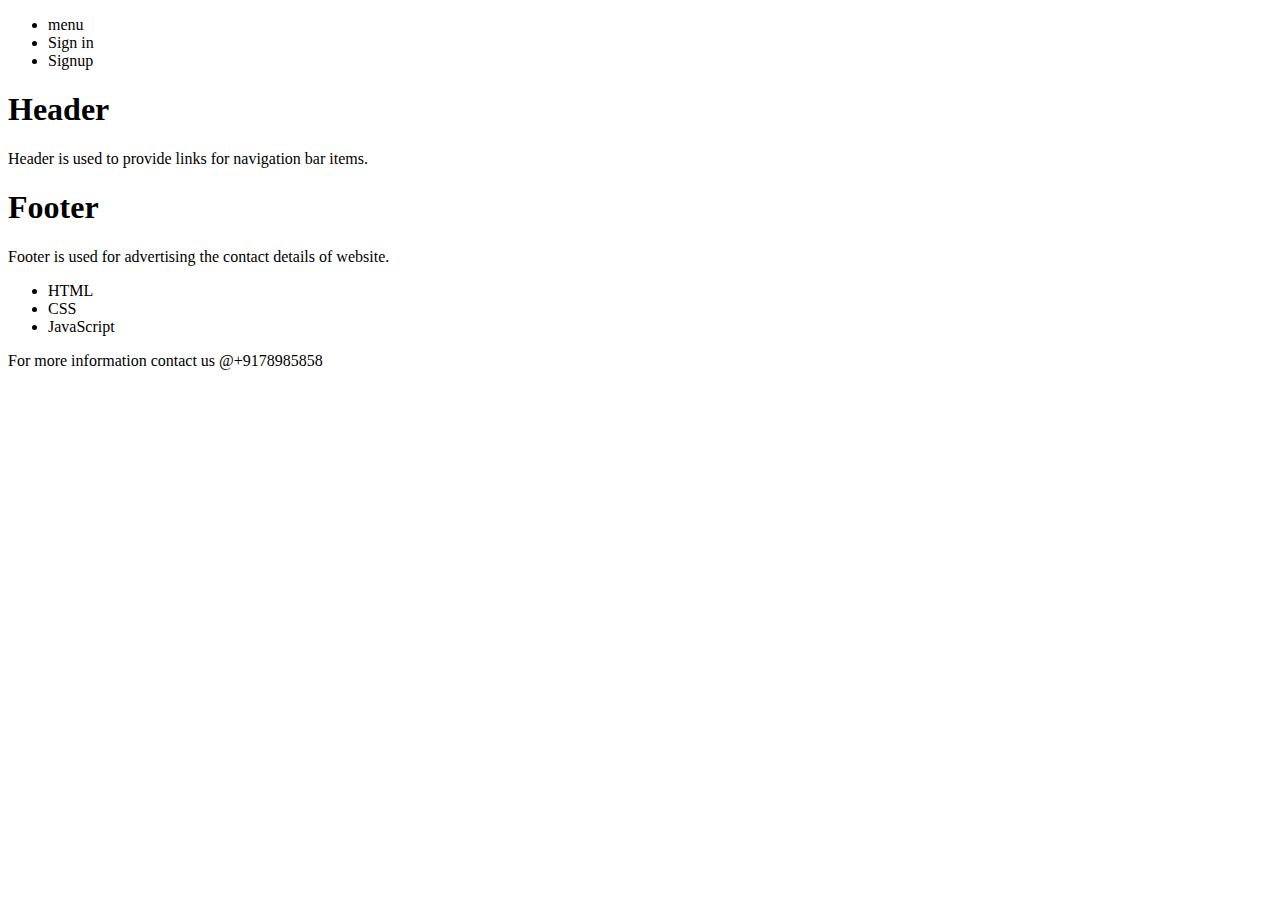
<file: blocks.html>
<!DOCTYPE html>
<html>
    <head>
        <meta charset="UTF-8">
        <title>blocks</title>
    </head>
      
    <body>

        <header>
            <nav>
                <ul>
                    <li>menu</li>
                    <li>Sign in</li>
                    <li>Signup</li>
                </ul>
            </nav>
        </header>

        <main>
            <article>
                <section>    
                    <h1>Header</h1>
                    <p>Header is used to provide links for navigation bar items.</p>
                </section>

                <section>
                    <h1>Footer</h1>
                    <p>Footer is used for advertising the contact details of website. </p>
                </section>
            </article>

            <aside>
                <ul>
                    <li>HTML</li>
                    <li>CSS</li>
                    <li>JavaScript</li>
                  </ul>
              </aside>

        </main>
        <footer>
            <p>For more information contact us @+9178985858</p>
        </footer>

         </body>
          </html>
      
    </body>
</html>
</file>
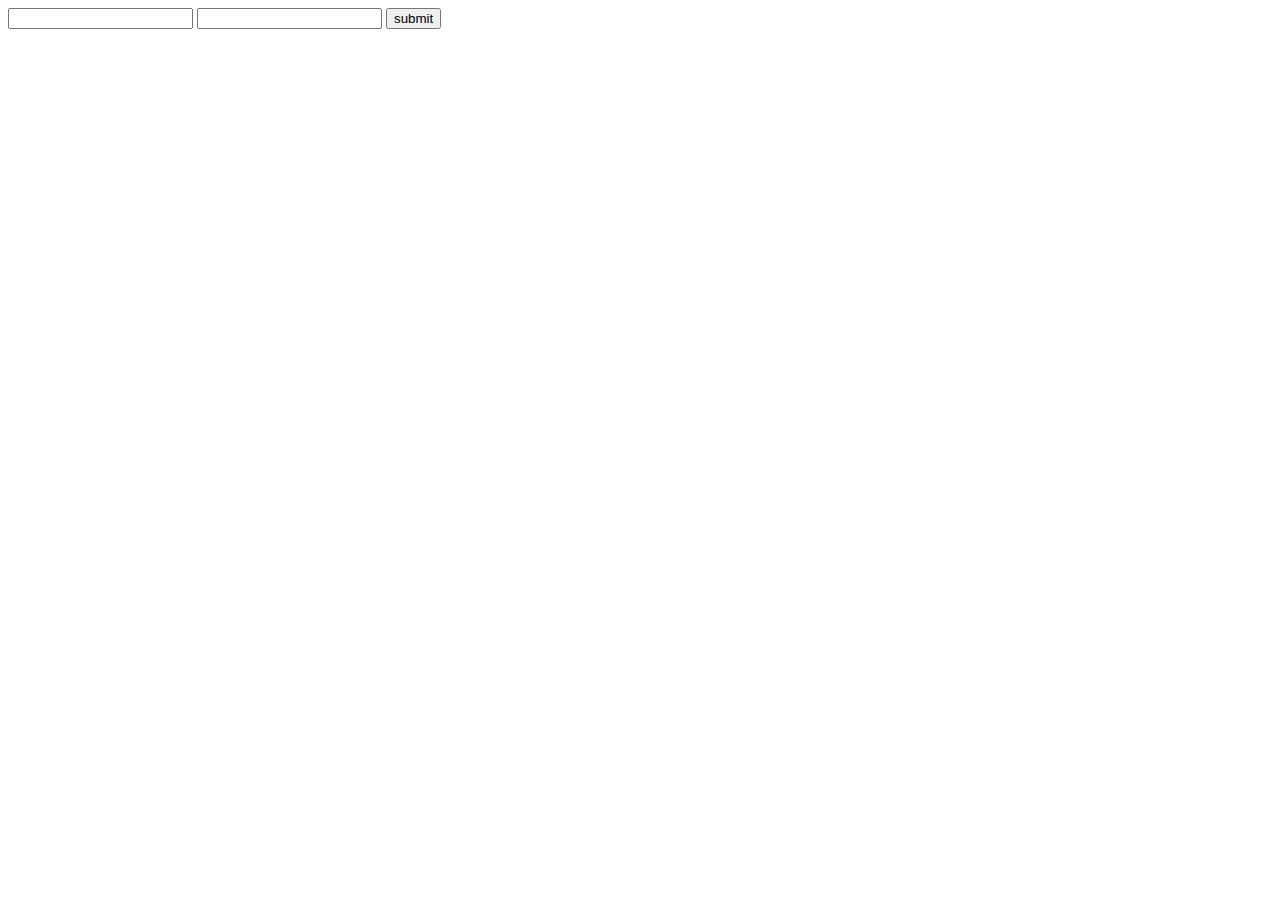
<file: forms.html>
<!DOCTYPE html>
<html>
    <head>
        <meta charset="UTF-8">
        <title>forms</title>
    </head>

    <body>
            <form>
                
                <input type="email">
                <input type="password">
                <input type="submit" value="submit">

            </form>

    </body>
</html>
</file>
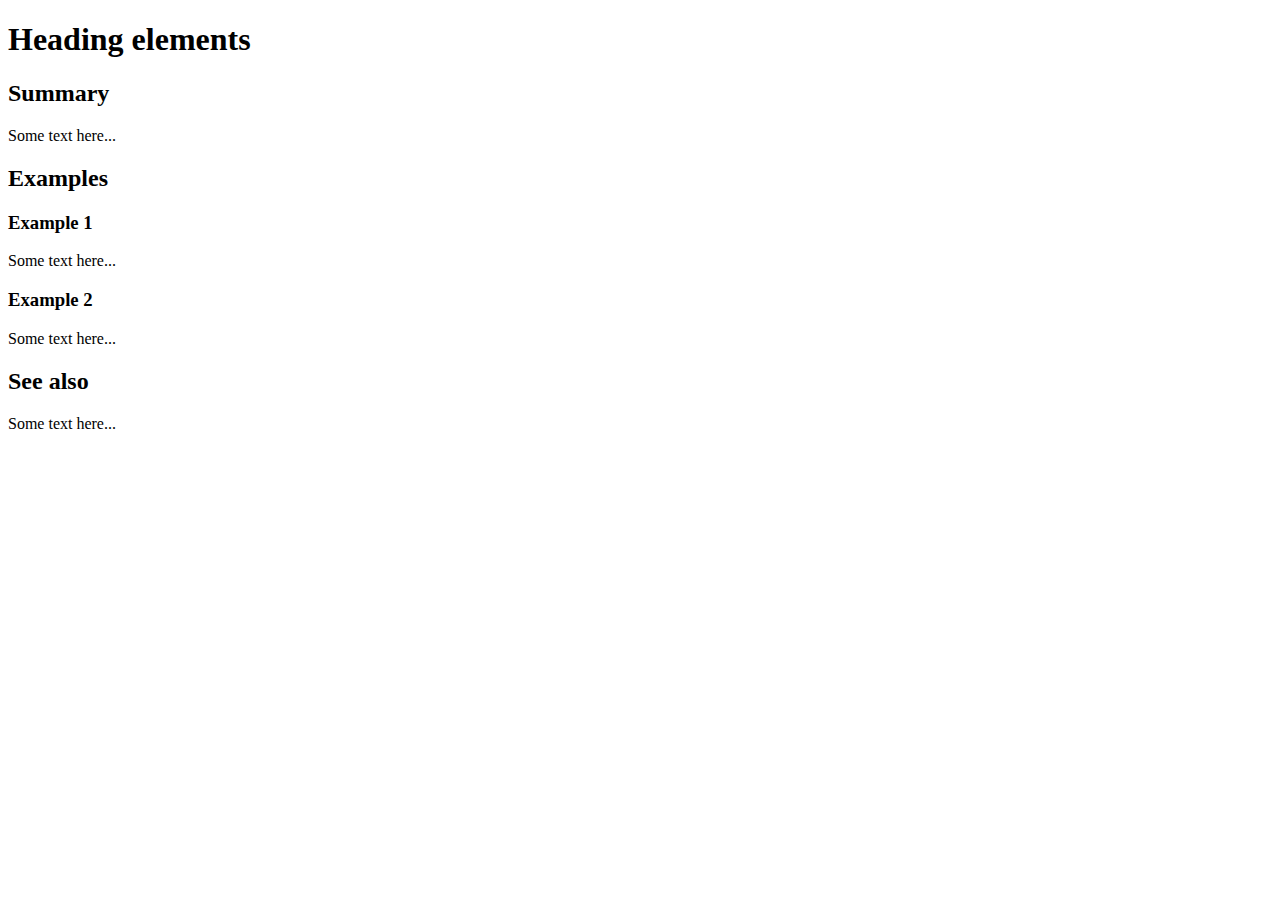
<file: headings.html>
<!DOCTYPE html>
<html>
    <head>
        <meta charset="UTF-8">
        <title>headings</title>
    </head>
    <body>
       <h1>Heading elements</h1>
       <h2>Summary</h2>
       <p>Some text here...</p>
       <h2>Examples</h2>
       <h3>Example 1</h3>
       <p>Some text here...</p>
       <h3>Example 2</h3>    
       <p>Some text here...</p>
       <h2>See also</h2>
       <p>Some text here...</p>
    </body>
</html>
</file>
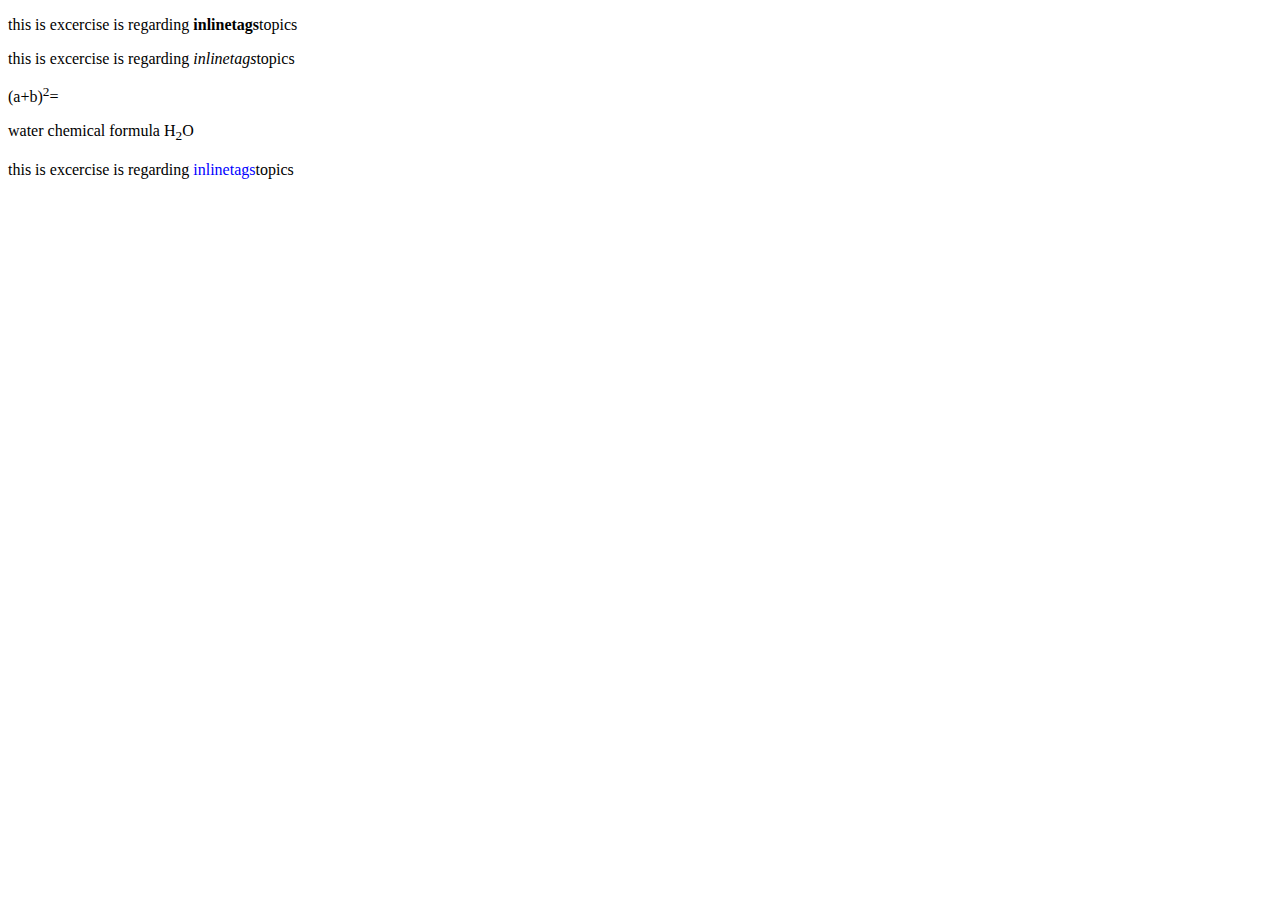
<file: inline_tags.html>
<!DOCTYPE html>
<html>
    <head>
        <meta charset="UTF-8">
        <title>inline tags</title>
    </head>
    <body>
        <p>this is excercise is regarding <strong>inlinetags</strong>topics</p>
        <p>this is excercise is regarding <em>inlinetags</em>topics</p>
        <p>(a+b)<sup>2</sup>=</p>
        <p>water chemical formula H<sub>2</sub>O</p>
        <p>this is excercise is regarding <span style="color:blue">inlinetags</span>topics</p>
    </body>
</html>
</file>
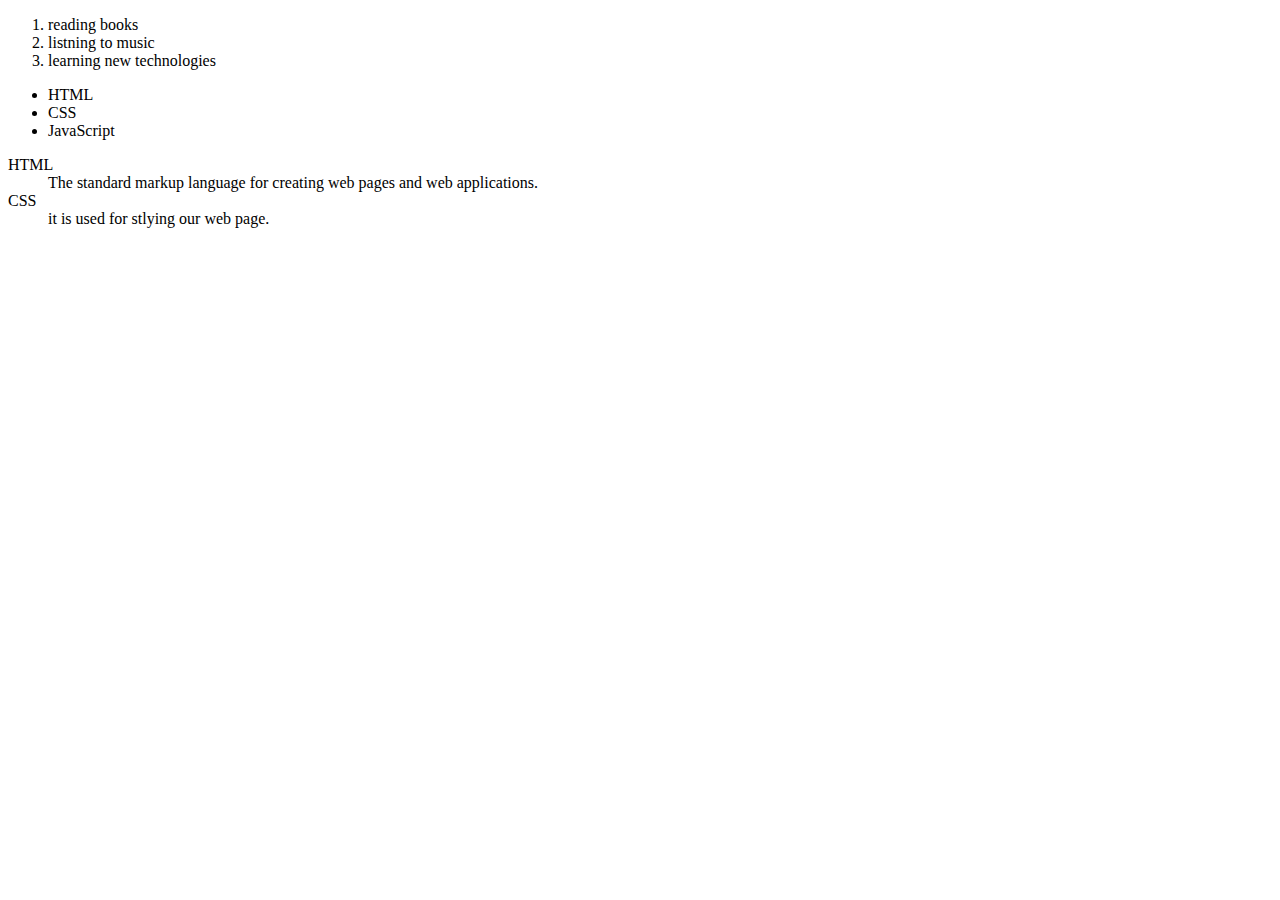
<file: lists.html>
<!DOCTYPE html>
<html>
    <head>
        <meta charset="UTF-8">
        <title>lists</title>
    </head>
    <body>
        <ol>
            <li>reading books</li>
            <li>listning to music</li>
            <li>learning new technologies</li>
        </ol>
        <ul>
            <li>HTML</li>
            <li>CSS</li>
            <li>JavaScript</li>
        </ul>
        <dl>
            <dt>HTML</dt>
            <dd>
                The standard markup language for creating web pages and web applications.
            </dd>
            <dt>CSS</dt>
            <dd>
                 it is used for stlying our web page.
            </dd>
        </dl>
    </body>
</html>
</file>
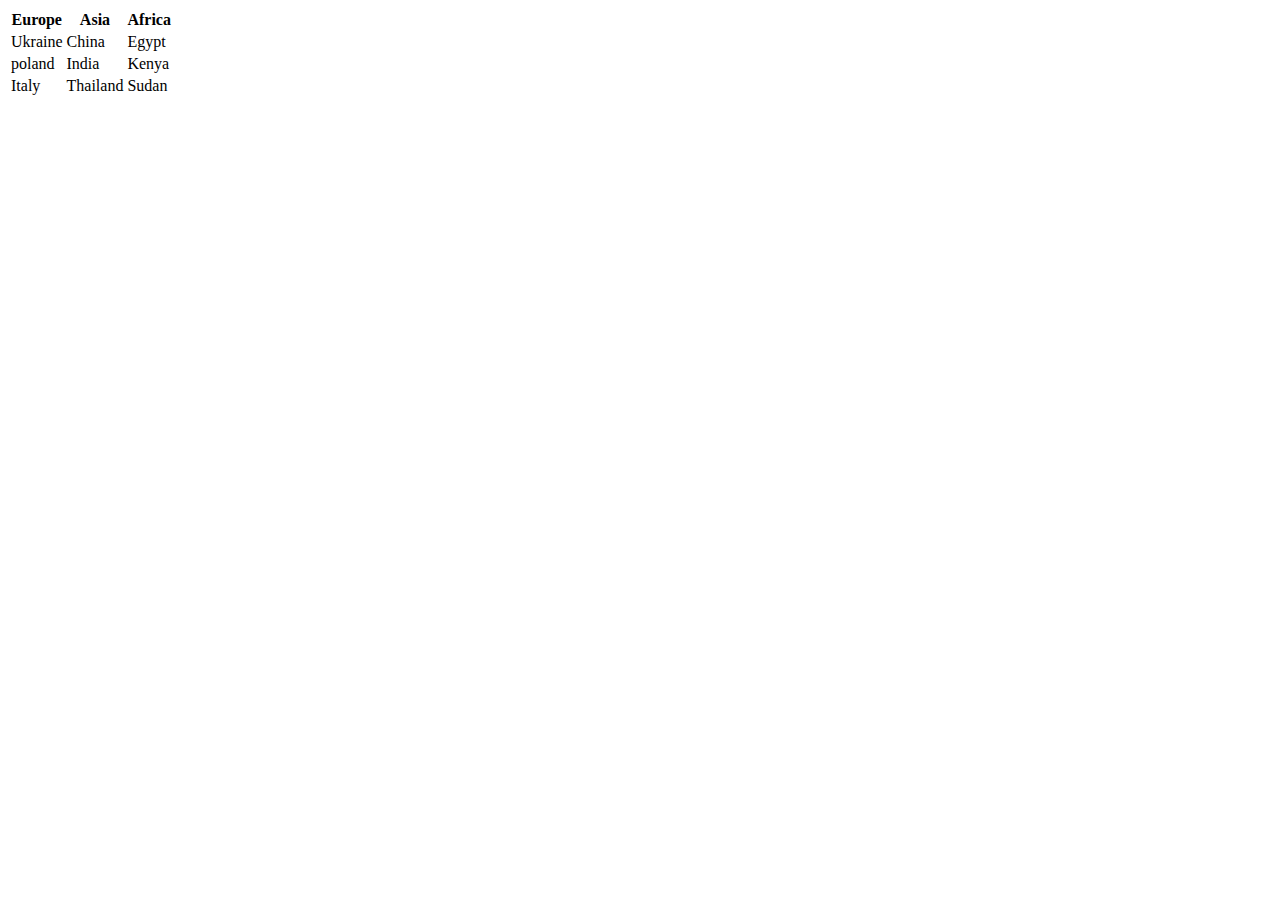
<file: tables.html>
<!DOCTYPE html>
<html>
    <head>
        <meta charset="UTF-8">
        <title>tables</title>
    </head>

    <body>
       <table>
           <tr>
               <th>Europe</th>
               <th>Asia</th>
               <th>Africa</th>
           </tr>
           <tr>
               <td>Ukraine</td>
               <td>China</td>
               <td>Egypt</td>
           </tr>
           <tr>
               <td>poland</td>
               <td>India</td>
               <td>Kenya</td>
           </tr>
           <tr>
            <td>Italy</td>
            <td>Thailand</td>
            <td>Sudan</td>
        </tr>
       </table>
    </body>
</html>
</file>
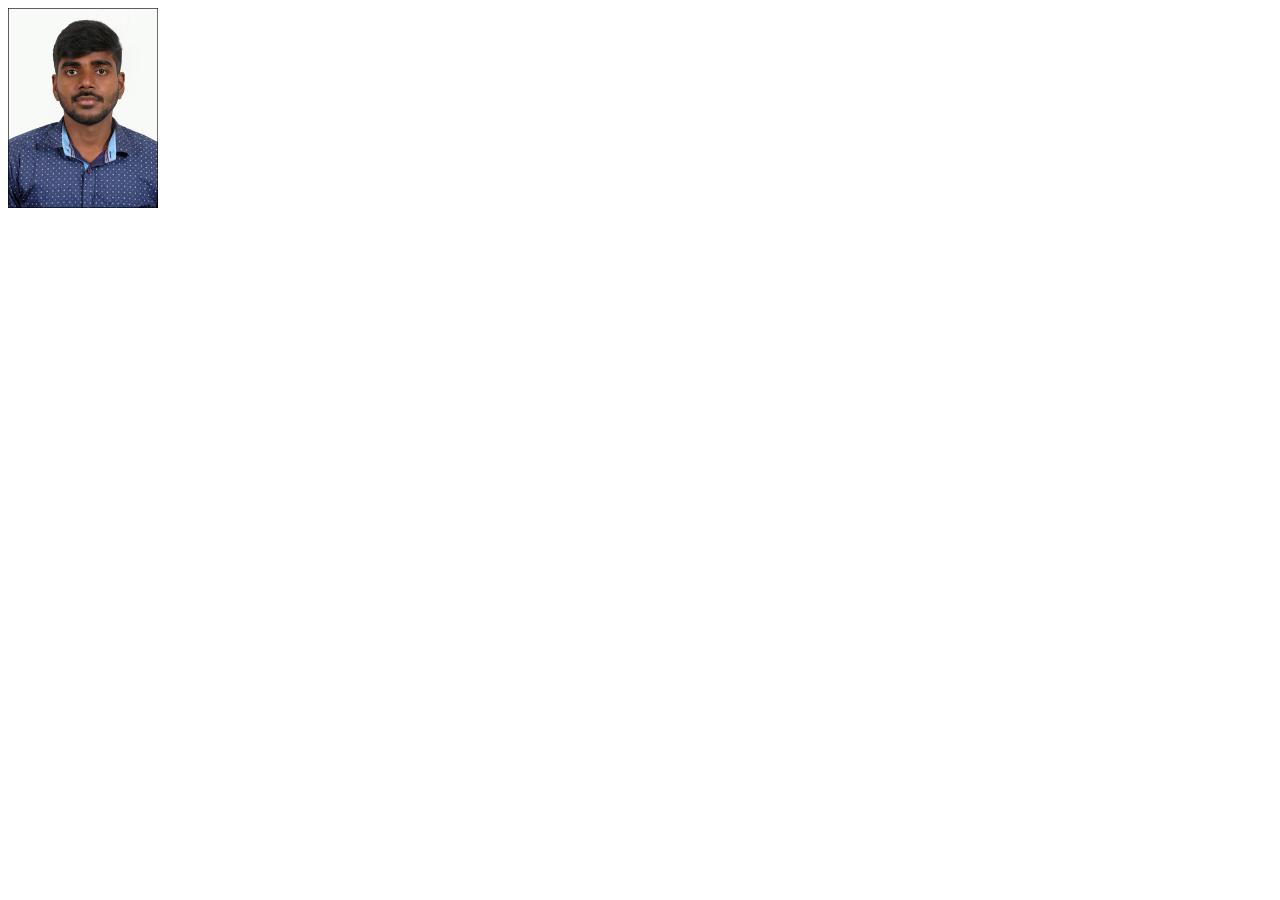
<file: attributes/attributes.html>
<!DOCTYPE html>
<html>
    <head>
           <meta charset="UTF-8">
           <title>attributes</title>
    </head>
    <body>
        <img src="images/New.JPG" alt="passportsize_photo" height="200px" width="150">
    </body>
</html>
</file>
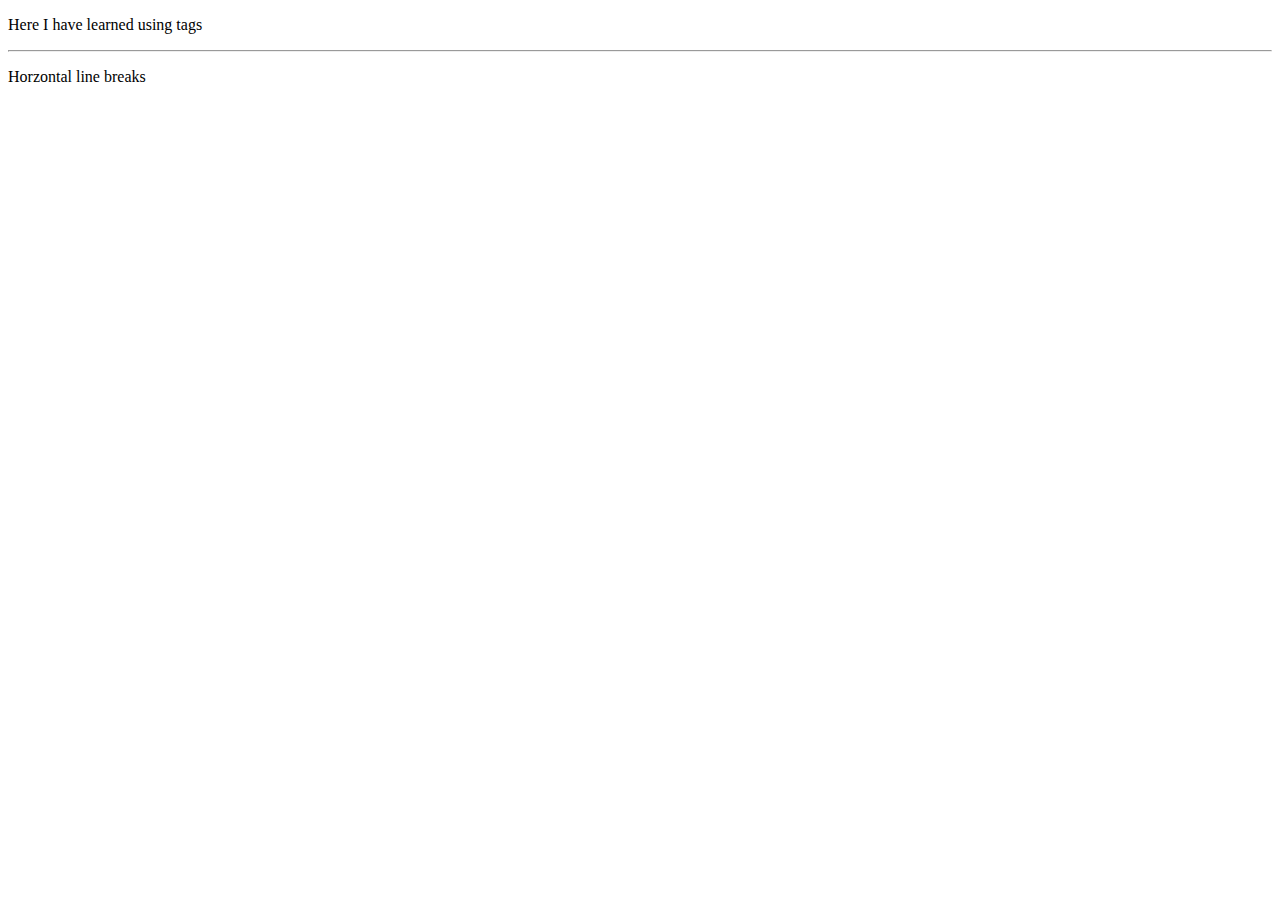
<file: tags/tags.html>
<!DOCTYPE html>
<html>
    <head>
        <meta charset="utf-8">
        <title>my second page</title>
    </head>

    <body>
        <p>Here I  have learned using tags</p>
        <hr>
        <p>Horzontal line breaks</p>
    </body>
</html>
</file>
